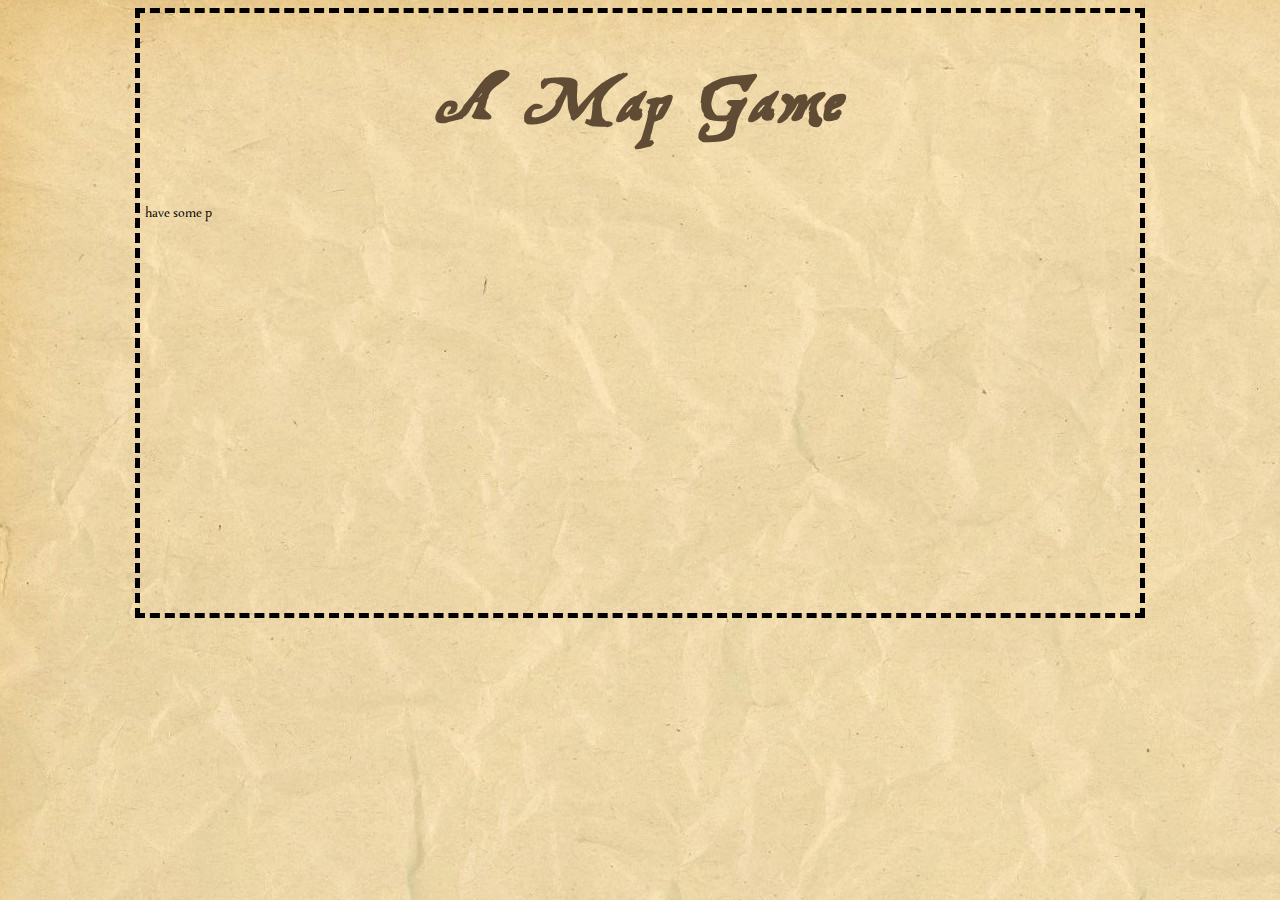
<file: index.html>
<html>
<head>
<link rel="stylesheet" type="text/css" href="css/main.css">
<title>Here's a title</title>
</head>
<body>
  <div id="container">
    <h1>A Map Game</h1>
      <div id="introbox">
      <p>have some p</p>
      </div>
  </div>
</body>
</html>
</file>
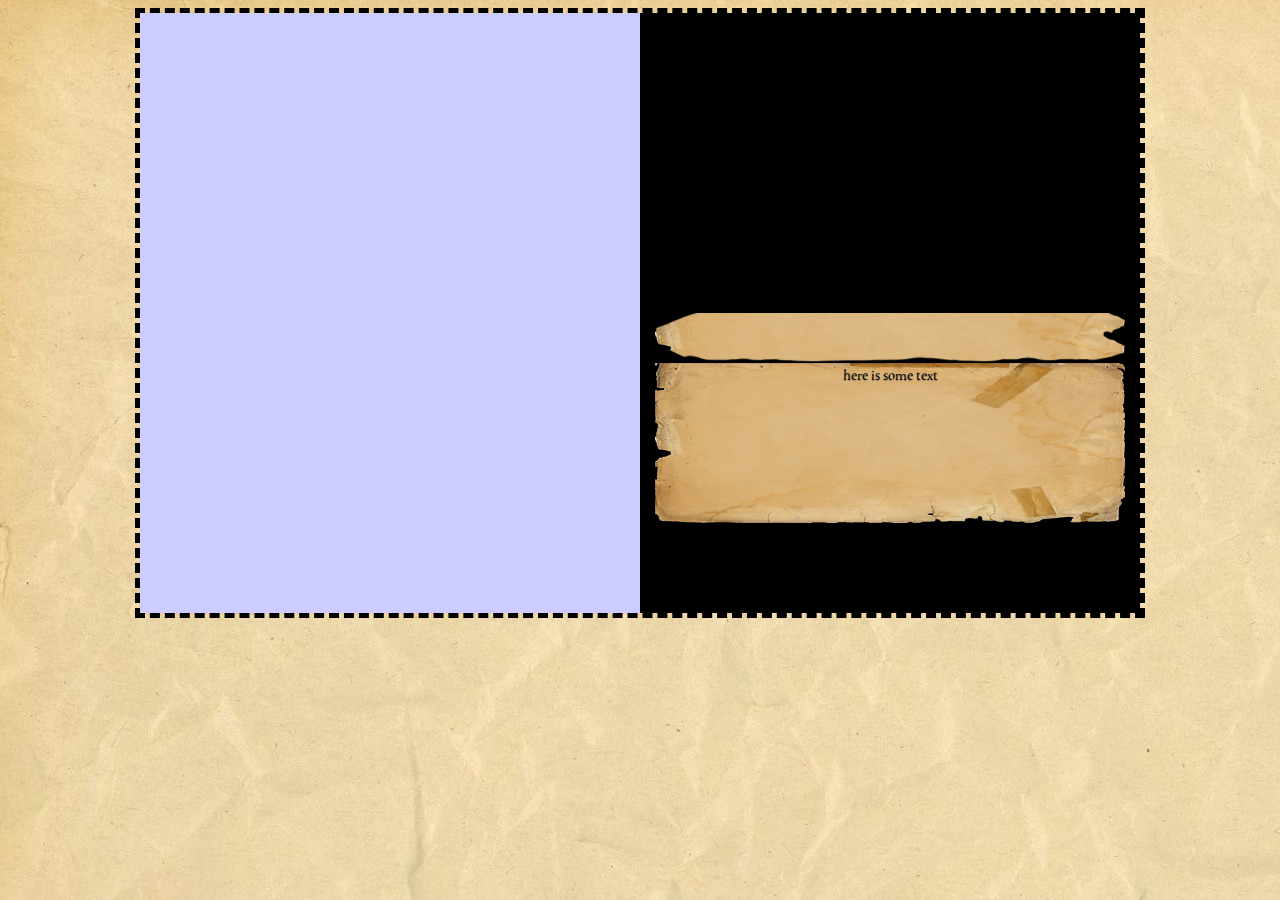
<file: maingame.html>
<html>
<head>
  <link rel="stylesheet" type="text/css" href="css/main.css">
  <!-- All of the libraries... -->
  <link href="http://serverapi.arcgisonline.com/jsapi/arcgis/2.7/js/dojo/dijit/themes/claro/claro.css" rel="stylesheet" type="text/css" >
  <script type="text/javascript" src="http://serverapi.arcgisonline.com/jsapi/arcgis/?v=2.7"></script>
  <script type="text/javascript" src="js/underscore-min.js"></script>
  <!-- Now for the javascript I wrote -->
  <script type="text/javascript" src="js/miscFunctions.js"></script>
  <script type="text/javascript" src="js/mapFunctions.js"></script>
  <script type="text/javascript" src="js/mainGame.js"></script>
  <title>Here's a title</title>
</head>
<body onload="mapgame.init()">
  <div id="container">
    <div id="map">
    </div>
    <div id="informationContainer">
      <img id="bigimage">
      <div id="titlebox">
      </div>
      <div id="messagebox">
        here is some text
      </div>
      <div id="buttonbox">
      </div>
      <div id="infopane">
      </div>
    </div>
  </div>
</body>
</html>
</file>
<file: css/main.css>
@font-face {
  font-family:treasure;
  src: url('../static/fonts/Treamd.ttf');
}

@font-face {
  font-family:tallys;
  src: url('../static/fonts/Tallys_15.otf');
}

body {
  background-image: url('../static/images/style/croppedpaper.jpg');
  /* Just in case no image is supported, we default to an ugly olive to convice them to switch browsers: */
  background-color:#808000;
}

hr {
  height:1em;
  border:0;
  background: url('../static/images/style/hr.png');
}

h1 {
  font-family:treasure;
  font-size:5em;
  color: rgb(96,75,53);
  text-align:center;
}

p  {
  font-family:tallys;
  font-size:1em; 
  padding:5px;
}

#container {
  width:1000px;
  height:600px;
  margin:auto;
  border:5px black dashed;
  /* background-image: url('../static/images/style/croppedpaper.jpg'); */
}

#map {
  width:500px;
  float:left;
  height:100%;
  background-color: #CCCCFF;
}

#bigimage {

  height:300px;

}
/*
#compassCanvas {
  width:100px;
  height:100px;
}
*/

/* Button stuff adapted from http://webdesignerwall.com/tutorials/css3-gradient-buttons */
.storyButton {
  display: inline-block;
  outline: none;
  cursor: pointer;
  text-align: center;
  text-decoration: none;
  padding: .3em;
  text-shadow: 0 1px 1px rgba(0,0,0,.3);
  -webkit-border-radius: .5em;
  -moz-border-radius: .5em;
  border-radius: .5em;
  -webkit-box-shadow: 0 1px 2px rgba(0,0,0,.2);
  -moz-box-shadow: 0 1px 2px rgba(0,0,0,.2);
  box-shadow: 0 1px 2px rgba(0,0,0,.2);
}

.storyButton:hover {
  text-decoration: none;
}

.storyButton:active {
  position:relative;
  top: 1px;
}

.storyButton {
  color: #fef4e9;
  border: solid 1px #5a481e;
  background: #d1b473;
  background: -webkit-gradient(linear, left top, left bottom, from(#c4a04d), to(#745c26));
  background: -moz-linear-gradient(top,  #c4a04d,  #745c26);
  filter:  progid:DXImageTransform.Microsoft.gradient(startColorstr='#c4a04d', endColorstr='#745c26');
}
.storyButton:hover {
  background: #f47c20;
  background: -webkit-gradient(linear, left top, left bottom, from(#b48f3c), to(#9a7b33));
  background: -moz-linear-gradient(top,  #b48f3c,  #9a7b33);
  filter:  progid:DXImageTransform.Microsoft.gradient(startColorstr='#b48f3c', endColorstr='#9a7b33');
}
.storyButton:active {
  color: #fcd3a5;
  background: -webkit-gradient(linear, left top, left bottom, from(#745c26), to(#c4a04d));
  background: -moz-linear-gradient(top,  #745c26,  #c4a04d);
  filter:  progid:DXImageTransform.Microsoft.gradient(startColorstr='#745c26', endColorstr='#c4a04d');
}

.battleButton {
  display: inline-block;
  outline: none;
  cursor: pointer;
  text-align: center;
  text-decoration: none;
  padding: .3em;
  text-shadow: 0 1px 1px rgba(0,0,0,.3);
  -webkit-border-radius: .5em;
  -moz-border-radius: .5em;
  border-radius: .5em;
  -webkit-box-shadow: 0 1px 2px rgba(0,0,0,.2);
  -moz-box-shadow: 0 1px 2px rgba(0,0,0,.2);
  box-shadow: 0 1px 2px rgba(0,0,0,.2);
}

.battleButton:hover {
  text-decoration: none;
}

.battleButton:active {
  position:relative;
  top: 1px;
}

.battleButton {
  color: #fef4e9;
  border: solid 1px #5a481e;
  background: #d1b473;
  background: -webkit-gradient(linear, left top, left bottom, from(#c4a04d), to(#745c26));
  background: -moz-linear-gradient(top,  #c4a04d,  #745c26);
  filter:  progid:DXImageTransform.Microsoft.gradient(startColorstr='#c4a04d', endColorstr='#745c26');
}
.battleButton:hover {
  background: #f47c20;
  background: -webkit-gradient(linear, left top, left bottom, from(#b48f3c), to(#9a7b33));
  background: -moz-linear-gradient(top,  #b48f3c,  #9a7b33);
  filter:  progid:DXImageTransform.Microsoft.gradient(startColorstr='#b48f3c', endColorstr='#9a7b33');
}
.battleButton:active {
  color: #fcd3a5;
  background: -webkit-gradient(linear, left top, left bottom, from(#745c26), to(#c4a04d));
  background: -moz-linear-gradient(top,  #745c26,  #c4a04d);
  filter:  progid:DXImageTransform.Microsoft.gradient(startColorstr='#745c26', endColorstr='#c4a04d');
}

.storeButton {
  display: inline-block;
  outline: none;
  cursor: pointer;
  text-align: center;
  text-decoration: none;
  padding: .3em;
  text-shadow: 0 1px 1px rgba(0,0,0,.3);
  -webkit-border-radius: .5em;
  -moz-border-radius: .5em;
  border-radius: .5em;
  -webkit-box-shadow: 0 1px 2px rgba(0,0,0,.2);
  -moz-box-shadow: 0 1px 2px rgba(0,0,0,.2);
  box-shadow: 0 1px 2px rgba(0,0,0,.2);
}

.storeButton:hover {
  text-decoration: none;
}

.storeButton:active {
  position:relative;
  top: 1px;
}

.storeButton {
  color: #fef4e9;
  border: solid 1px #5a481e;
  background: #d1b473;
  background: -webkit-gradient(linear, left top, left bottom, from(#c4a04d), to(#745c26));
  background: -moz-linear-gradient(top,  #c4a04d,  #745c26);
  filter:  progid:DXImageTransform.Microsoft.gradient(startColorstr='#c4a04d', endColorstr='#745c26');
}
.storeButton:hover {
  background: #f47c20;
  background: -webkit-gradient(linear, left top, left bottom, from(#b48f3c), to(#9a7b33));
  background: -moz-linear-gradient(top,  #b48f3c,  #9a7b33);
  filter:  progid:DXImageTransform.Microsoft.gradient(startColorstr='#b48f3c', endColorstr='#9a7b33');
}
.storeButton:active {
  color: #fcd3a5;
  background: -webkit-gradient(linear, left top, left bottom, from(#745c26), to(#c4a04d));
  background: -moz-linear-gradient(top,  #745c26,  #c4a04d);
  filter:  progid:DXImageTransform.Microsoft.gradient(startColorstr='#745c26', endColorstr='#c4a04d');
}

#goOnButton {
  display: inline-block;
  outline: none;
  cursor: pointer;
  text-align: center;
  text-decoration: none;
  padding: .3em;
  text-shadow: 0 1px 1px rgba(0,0,0,.3);
  -webkit-border-radius: .5em;
  -moz-border-radius: .5em;
  border-radius: .5em;
  -webkit-box-shadow: 0 1px 2px rgba(0,0,0,.2);
  -moz-box-shadow: 0 1px 2px rgba(0,0,0,.2);
  box-shadow: 0 1px 2px rgba(0,0,0,.2);
}

#goOnButton:hover {
  text-decoration: none;
}

#goOnButton:active {
  position:relative;
  top: 1px;
}

#goOnButton {
  color: #fef4e9;
  border: solid 1px #5a481e;
  background: #d1b473;
  background: -webkit-gradient(linear, left top, left bottom, from(#c4a04d), to(#745c26));
  background: -moz-linear-gradient(top,  #c4a04d,  #745c26);
  filter:  progid:DXImageTransform.Microsoft.gradient(startColorstr='#c4a04d', endColorstr='#745c26');
}
#goOnButton:hover {
  background: #f47c20;
  background: -webkit-gradient(linear, left top, left bottom, from(#b48f3c), to(#9a7b33));
  background: -moz-linear-gradient(top,  #b48f3c,  #9a7b33);
  filter:  progid:DXImageTransform.Microsoft.gradient(startColorstr='#b48f3c', endColorstr='#9a7b33');
}
#goOnButton:active {
  color: #fcd3a5;
  background: -webkit-gradient(linear, left top, left bottom, from(#745c26), to(#c4a04d));
  background: -moz-linear-gradient(top,  #745c26,  #c4a04d);
  filter:  progid:DXImageTransform.Microsoft.gradient(startColorstr='#745c26', endColorstr='#c4a04d');
}


#informationContainer {
  font-family:tallys;
  float: right;
  height:100%;
  width:500px;
  margin: auto; /*Whatever, I'll fix this later.*/
  text-align: center;
  background-color: rgba(0,0,0.5);


}

#infoPane {
  font-size:20px;
}


#buttonBox {

}

#titlebox {
  height:40px;
  width: 460px;
  margin: auto;
  padding: 5px;
  background-image: url('../static/images/style/TitleBgr.png');
  font-size: 20px;
}


#messageBox {
  text-shadow: 0 1px 1px rgba(0,0,0,.3);
  font-size: 17px;
  font-family:tallys;
  background-image: url('../static/images/style/MessageBg.png');
  padding: 5px;
  width:460px;
  height:150px;
  margin: auto;
}

/*doesn't quite work yet*/
input[disabled], textarea[disabled], button[disabled] {
  color: black;
}
</file>
